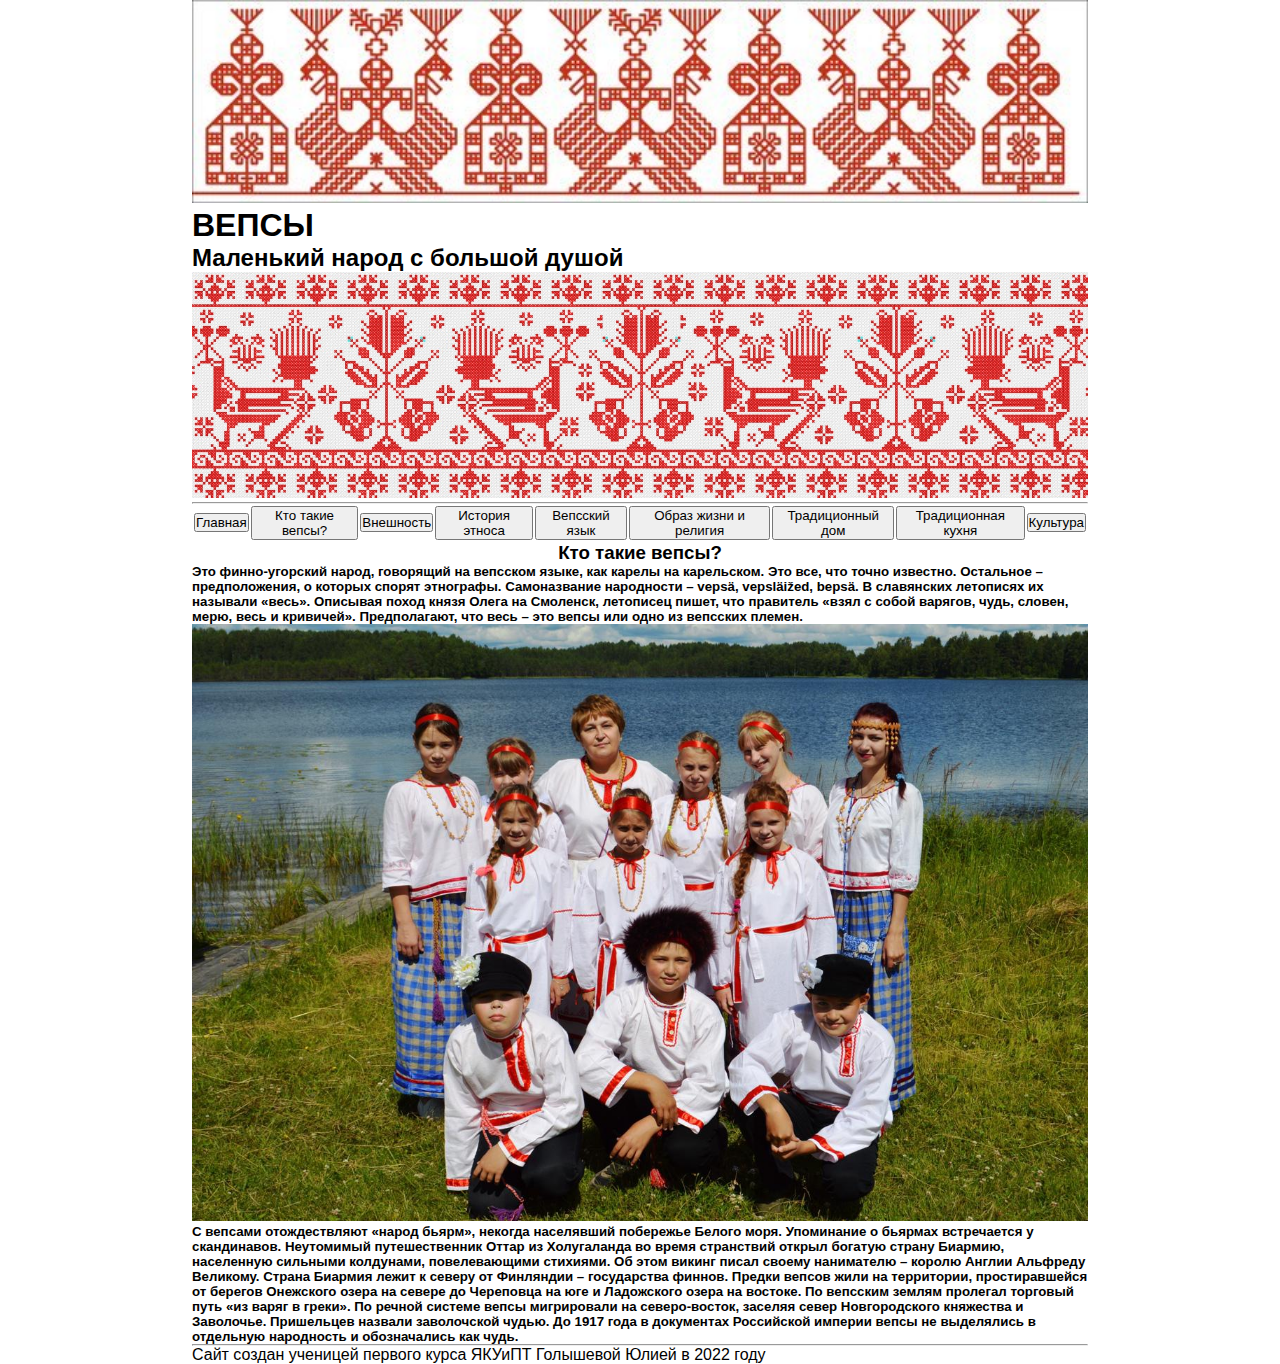
<file: veps/App/who.html>
<!DOCTYPE html>
	<html lang="en">
	<head>
		<meta charset="UTF-8">
		<meta name="viewport" content="width=device-width, initial-scale=1.0">
		<title>Document</title>
		<link rel="stylesheet" href="CSS/main.css">
		<link href="https://fonts.googleapis.com/css2?family=Source+Sans+Pro:wght@300&display=swap" rel="stylesheet"
		<script type="text/javascript" src="scripts/js-script.js"></script>
	</head>
	<body>
		<div class="main-headers">
		<img src="img/jhyfvtyn1.jpg" alt="">
		<h1>ВЕПСЫ</h1>
		<h2>Маленький народ с большой душой</h2>
		<img src="img/jhyfvtyn2.jpg" alt="">
		</div>
		<div class="content">
			<hr/>
			<nav>
			<table class="menu">
				<tr>
					<td><a href="index.html"><button onclick="buttonClick()">Главная</button></a></td>
					<td><a href="who.html"><button onclick="buttonClick()">Кто такие вепсы?</button></a></td>
					<td><a href="appearance.html"><button onclick="buttonClick()">Внешность</button></a></td>
					<td><a href="history.html"><button onclick="buttonClick()">История этноса</button></a></td>
					<td><a href="language.html"><button onclick="buttonClick()">Вепсский язык</button></a></td>
					<td><a href="life.html"><button onclick="buttonClick()">Образ жизни и религия</button></a></td>
					<td><a href="home.html"><button onclick="buttonClick()">Традиционный дом</button></a></td>
					<td><a href="food.html"><button onclick="buttonClick()">Традиционная кухня</button></a></td>
					<td><a href="culture.html"><button onclick="buttonClick()">Культура</button></a></td>
				</tr>
			</table>
			</nav>
			<div class="who">
			<h3>Кто такие вепсы?</h3>
			<h5> Это финно-угорский народ, говорящий на вепсском языке, как карелы на карельском. Это все, что точно известно. Остальное – предположения, о которых спорят этнографы.

			Самоназвание народности – vepsä, vepsläižed, bepsä. В славянских летописях их называли «весь». Описывая поход князя Олега на Смоленск, летописец пишет, что правитель «взял с собой варягов, чудь, словен, мерю, весь и кривичей». Предполагают, что весь – это вепсы или одно из вепсских племен.

			<img src="img/veps3.jpg" alt="">

			С вепсами отождествляют «народ бьярм», некогда населявший побережье Белого моря. Упоминание о бьярмах встречается у скандинавов. Неутомимый путешественник Оттар из Холугаланда во время странствий открыл богатую страну Биармию, населенную сильными колдунами, повелевающими стихиями. Об этом викинг писал своему нанимателю – королю Англии Альфреду Великому. Страна Биармия лежит к северу от Финляндии – государства финнов.

			Предки вепсов жили на территории, простиравшейся от берегов Онежского озера на севере до Череповца на юге и Ладожского озера на востоке. По вепсским землям пролегал торговый путь «из варяг в греки». По речной системе вепсы мигрировали на северо-восток, заселяя север Новгородского княжества и Заволочье. Пришельцев назвали заволочской чудью. До 1917 года в документах Российской империи вепсы не выделялись в отдельную народность и обозначались как чудь.</h5>
		</div>
		</div>
		<hr/>
		<footer>Сайт создан ученицей первого курса ЯКУиПТ Голышевой Юлией в 2022 году</footer>
		</div>
	</body>
	</html>
</file>
<file: veps/App/CSS/main.css>
*{
	margin: 0;
	padding: 0;
	box-sizing: border-box;
	font-family: 'Source Sans Pro', sans-serif;
}
body{
	width: 70%;
	margin: auto;
}
.main-headers{
	height: 100;
	background-position: right;
	background-size: cover;
}
.menu{
	width: 150;
	background-color: white;
	font-color: white;
	margin: 60;
	text-align: center;
}
.menu td{
	text-align: center;
	max-width: 150px;
	font-size: 10;
}
.menu td:hover{
	text-decoration: underline;
}
.menu td:active{
	font-weight: bold;
}
button{
	font-size: 15;
	padding: 5 50;
	border-radius: 10;
}
button:hover{
	opacity: 0.7;
	box-shadow: none;
}
button:active{
	box-shadow: none;
}
h3{
	font-weight: bold;
	text-align: center;
	padding: 50;
}
li{
	margin: 20px 10 15 5;
}
img{
	box-shadow: 0 0 15 1 rgba(0, 0, 0, 1.0);
	width: 100%;
	height: auto;
}
.content{
	width: 70;
	margin: auto;
}
</file>
